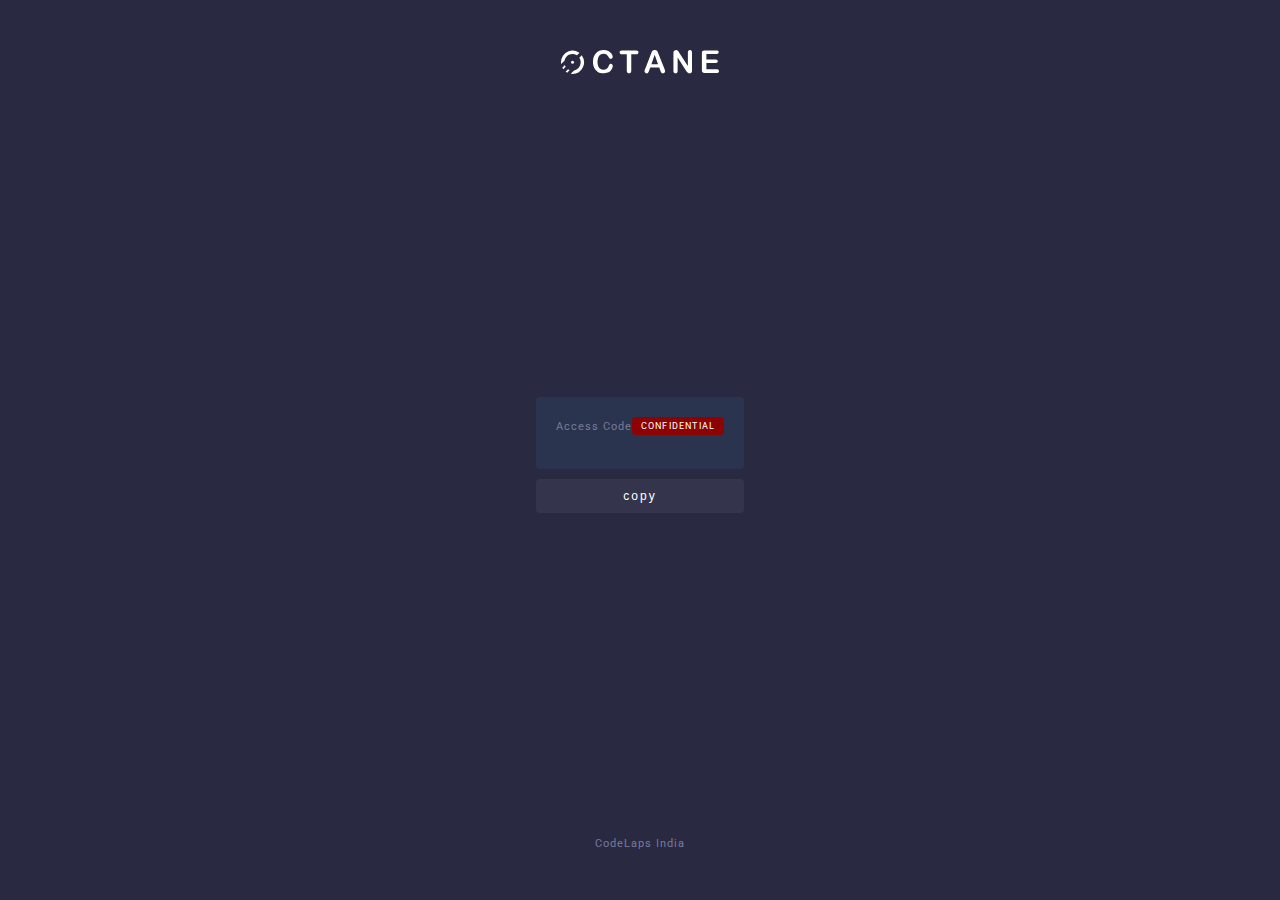
<file: code.html>
<!DOCTYPE html>
<html lang="en">

<head>
    <meta charset="UTF-8">
    <meta name="viewport" content="width=device-width, initial-scale=1.0">
    <title>Octane - Access Code</title>
    <link href="https://fonts.googleapis.com/css?family=Roboto|Ubuntu+Mono&display=swap" rel="stylesheet">

    <style>
        body {
            padding: 0;
            margin: 0;
            background-color: #292A41;
            width: 100vw;
            height: 100vh;
            overflow: hidden;
            font-family: 'Roboto', sans-serif;
            display: flex;
            flex-direction: column;
            font-size: 11px;
            letter-spacing: 1px;
            color: #fff;
            align-items: center;
            justify-content: center;
        }

        .logo {
            display: flex;
            justify-content: center;
        }

        .logo img {
            margin-top: 50px;
        }


        .ac-c {
            flex-grow: 1;
            display: flex;
            justify-content: center;
            align-items: center;
        }

        .ac-c .o .l {
            padding: 20px;
            margin-bottom: 10px;
            border-radius: 4px;
            background-color: rgba(62, 178, 255, 0.07);
        }

        .ac-c .o .l .t {
            margin-bottom: 14px;
            display: flex;
            justify-content: space-between;
            align-items: center;
            color: #797A9B;
        }

        .ac-c .o .l .t span {
            font-size: 9px;
            letter-spacing: 1.2px;
            padding: 4px 9px;
            border-radius: 4px;
            background-color: #8D0303;
            text-transform: uppercase;
            color: #fff;
        }

        .ac-c .o .l .code {
            font-size: 14px;
            font-family: 'Ubuntu Mono', monospace;
            letter-spacing: 2px;
        }

        .ac-c .o .r {
            width: 100%;
        }

        .ac-c .o .r .btn {
            display: block;
            width: 100%;
            border: none;
            border-radius: 4px;
            background-color: #34354D;
            font-size: 12px;
            cursor: pointer;
            color: #fff;
            padding: 10px 0;
            letter-spacing: 2px;
            outline: none;
            transition: 100ms background-color ease-in-out;
        }

        .ac-c .o .r .btn:hover {
            background-color: #3D3E54;
        }

        .ac-c .o .r .btn:active {
            background-color: #2D2E46;
        }

        .footer {
            text-align: center;
            color: #797A9B;
            margin-bottom: 50px;
        }

        @media screen and (max-width: 425px) {
            .logo img {
                height: 20px;
                margin-top: 40px;
            }

            .ac-c {
                width: 80% !important;
                flex-grow: 1;
                position: relative;
            }

            .ac-c .o {
                width: 100%;

            }

            .ac-c .o .l {
                padding: 0;
                padding: 1px 0;
            }

            .ac-c .o .t {
                margin: 20px 20px 14px 20px;
            }

            .ac-c .o .l .code {
                word-wrap: break-word;
                width: auto;
                margin: 0 20px 20px 20px;
                font-size: 14px;
                line-height: 17px;
            }

            .footer {
                padding-bottom: 0px !important;
                margin-bottom: 40px;
            }
        }
    </style>
</head>

<body>
    <div class="logo"><img src="img/logo.svg" alt="OCTANE"></div>
    <div class="ac-c">
        <div class="o">
            <div class="l">
                <div class="t">Access Code <span>Confidential</span></div>
                <div id="code" class="code">Xo3oQU6HJCRDhHbFupZGK0jEjoHXg2z2f2KPzZ2T</div>
            </div>
            <div class="r">
                <button id="copy" class="btn" onclick="copy('code')">copy</button>
            </div>
        </div>
    </div>
    <div class="footer">CodeLaps India</div>

    <script>
        function getParameterByName(name, url) {
            if (!url) url = window.location.href;
            name = name.replace(/[\[\]]/g, '\\$&');
            var regex = new RegExp('[?&]' + name + '(=([^&#]*)|&|#|$)'),
                results = regex.exec(url);
            if (!results) return null;
            if (!results[2]) return '';
            return decodeURIComponent(results[2].replace(/\+/g, ' '));
        }

        function copy(containerid) {
            if (document.selection) { 
                var range = document.body.createTextRange();
                range.moveToElementText(document.getElementById(containerid));
                range.select().createTextRange();
                document.execCommand("copy"); 
            
            } else if (window.getSelection) {
                var range = document.createRange();
                 range.selectNode(document.getElementById(containerid));
                 window.getSelection().addRange(range);
                 document.execCommand("copy");
                 alert("Code Copied") 
            }}

        document.getElementById("code").innerHTML = getParameterByName("code");
    </script>
</body>

</html>
</file>
